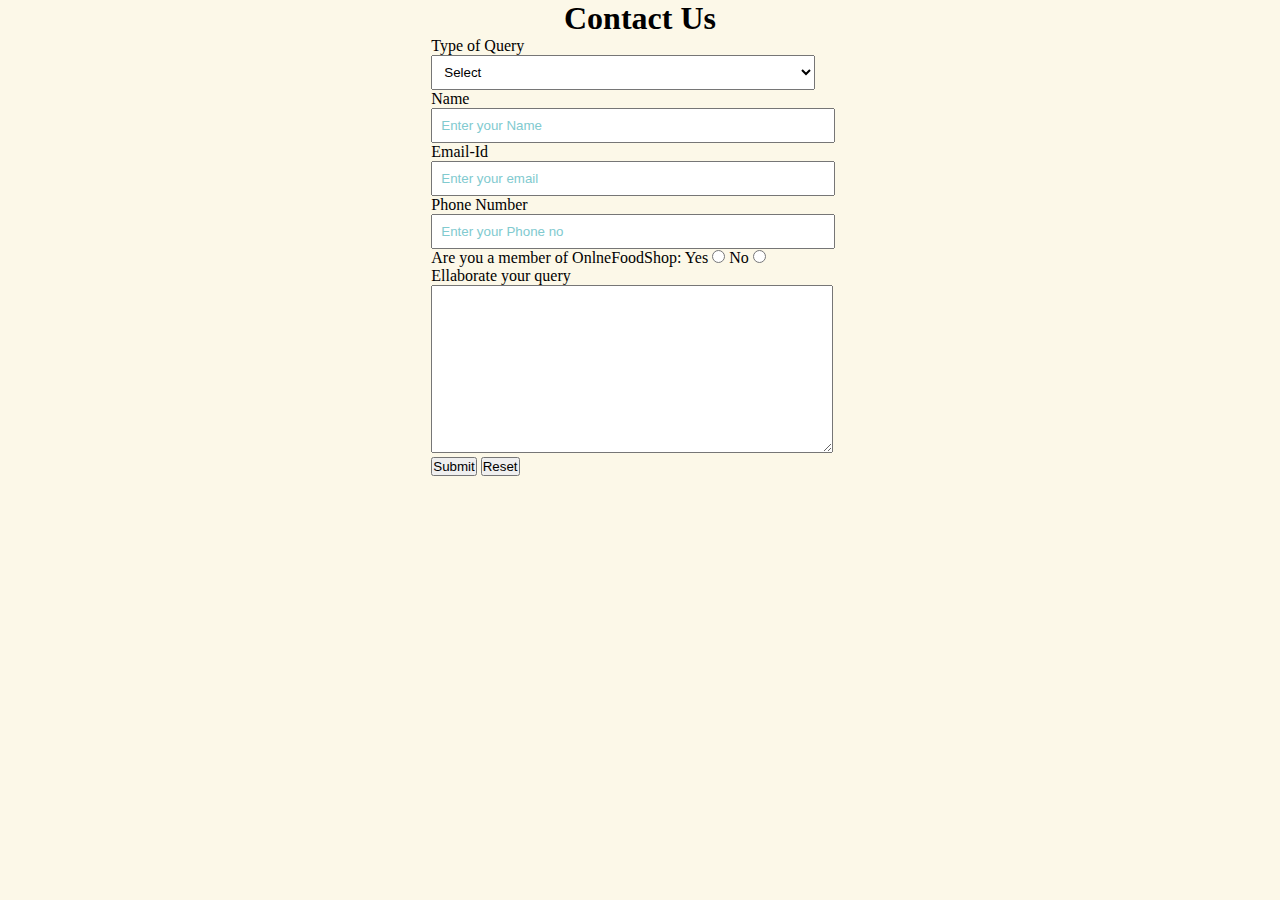
<file: contact.html>
<!DOCTYPE html>
<html lang="en">

<head>
	<meta charset="UTF-8">
	<meta name="viewport" content=
		"width=device-width, initial-scale=1.0">

	<link rel="stylesheet" href="style.css">
	<title>ContactUs</title>
</head>

<body>
	<div id="ContactUs">
		<h1>Contact Us</h1>
		<form action="#">
			<div class="form-shape">
				<label for="query">
					Type of Query
				</label>
				<select name="myQuery" id="query">
					<option value="sel" selected>
						Select
					</option>
					<option value="ord", text>
						Order related Issues
					</option>
					<option value="Site">
						Site related Issues
					</option>
					<option value="fed">
						Complaint related Issues
					</option>
					<option value="others">
						Others
					</option>
				</select>
			</div>
			<div class="form-shape">
				<label for="name">Name</label>
				<input type="text" name="myName"
					id="name"
					placeholder="Enter your Name">
			</div>
			<div class="form-shape">
				<label for="email">Email-Id</label>
				<input type="email" name="myEmail"
					id="email"
					placeholder="Enter your email">
			</div>
			<div class="form-shape">
				<label for="pho">Phone Number</label>
				<input type="phone" name="myPhone"
					id="pho"
					placeholder="Enter your Phone no">
			</div>
			<div id="radio">
				Are you a member of OnlneFoodShop:
				Yes <input type="radio" name="eligible">
				No <input type="radio" name="eligible">
			</div>
			<div class="form-shape">
				<label for="message">
					Ellaborate your query
				</label>
				<textarea name="mesg" id="message"
					cols="30" rows="10">
				</textarea>
			</div>
			<input type="submit" value="Submit">
			<input type="reset" value="Reset">
		</form>
	</div>
</body>

</html>
</file>
<file: style.css>
/*CSS Reset*/
*{
    margin:0px;
    padding:0px;
}
/*Header Styling*/

#top{
    color:rgb(245, 10, 10);
    text-align:center;
    font-size:46px;
    font-family: 'Ubuntu Mono', monospace;
}
#top1{
    text-align:center;
    color:black;
    font-size:21px;
    font-family: 'Ubuntu Mono', monospace;
}
/* Navigation bar styling*/

/*Navbar image styling*/
#navbar img{
    display:block;
    width: 50px;
    height:50px;
    margin:auto;
    margin-bottom: 3px;
}

/*Navbar Functionality*/
#navbar{
    display:flex;
    flex-direction: column;
    background-color: gray;
    height: 14vh;
    width: 100vw;
    font-family: 'Ubuntu Mono', monospace;
    margin-top:10px;
   border: 2px solid black;
   border-radius:15px;
}


/*Navbar content functionality*/
#navcontent{
    display: flex;
    justify-content: center;
}


/*Navbar content styling*/
ul li{
    list-style: none;
    margin: 15px;
    border-radius: 20px;
}
ul li a{
    padding: 1px;
    color:white;
    text-decoration: none;
    border-radius:10px;
}
ul li a:hover{
    background-color: red;
    border-radius: 10px;
}

/* website background image designing */
#container1{
    position: relative;
    display: flex;
    flex-direction: column;
    align-items: center;
    width: 100vw;
    height:63vh;
}

/*Setting the background image using before pseudo selector*/ 
#container1::before{
    content:'';
    background: url("1.jpeg") no-repeat center center/cover;
    width: 100vw;
    height:59vh;
    position: absolute;
    top:0px;
    left: 0px;
    font-family: 'Ubuntu Mono', monospace;
    margin-right:45px;
    font-weight: bold;
    z-index: -1;
    opacity: 0.89;
    border: 2px solid black;
    border-bottom-left-radius: 100px;
}

#row1{
   color: black;
    font-weight:bold;
    font-size: 2rem;
    text-align: center;
    margin-top: 35px;
}
/*Button Styling*/
.btn{
    margin-top:15px;
    border: 3px solid white;
    border-radius:15px;
    background-color:yellow;
    font-size:20px;
    font-weight: bold;
    font-family: 'Ubuntu Mono', monospace;
}
.btn:hover{
    cursor: pointer;
    background-color: red;
}


#container3{
    display: flex;
    justify-content: space-evenly;
}
#row2{
    width:24vw;
    height:21vh;
    box-shadow: 2px 7px 16px 19px;
     margin-top:51px;
     margin-bottom: 51px;
     display: flex;
    justify-content: center;
     align-items: flex-end;
     position: relative;
     margin-right: 38px;
     border-radius: 40px;
}
#row2::before{
    content: '';
    background: url("2.jpeg") no-repeat center center/cover;
    position: absolute;
    top: 0px;
    left:0px;
    width: 24vw;
    height:21vh;
    z-index: -1;
    border-radius: 40px;
}
#row3{
    position: relative;
    width: 24vw;
    height:21vh;
    display: flex;
    justify-content: center;
     align-items: flex-end;
     box-shadow: 2px 7px 16px 19px;
     margin-top:51px;
     margin-bottom: 51px;
     
     margin-left: 38px;
     border-radius: 40px;
}
#row3::before{
    content: '';
    background: url('3.jpeg') no-repeat center center/cover;
    position: absolute;
    top:0px;
    left:0px;
    width: 24vw;
    height:21vh;
    z-index: -1;
    border-radius: 40px;
}

#top3{
    text-align: center;
    color:red;
    font-family: 'Ubuntu Mono', monospace;
}
#container4{
    display: grid;
    grid-template-columns: repeat(auto-fit, minmax(350px, 1fr));
    margin: 41px;
}  
#row4{
    width: 29vw;
    height: 360px;
    border: 2px solid black;
    background:url('a1.jpeg') no-repeat center center/cover; 
    display: flex;
    justify-content:center;
    align-items:flex-end;
    border-radius: 15px;
}
#row5{
    width: 29vw;
    height: 360px;
    border: 2px solid black;
    background:url('a2.jpeg') no-repeat center center/cover;
    display: flex;
    justify-content:center;
    align-items:flex-end;
    border-radius: 15px;
}
#row6{
    width: 30vw;
    height: 360px;
    border: 2px solid black;
    background:url('a3.jpeg') no-repeat center center/cover;
    display: flex;
    justify-content:center;
    align-items:flex-end;
    border-radius: 15px;
}
/*Designing the footer*/
footer{
    text-align: center;
}
/*Designing of Contact Us*/
#ContactUs{
    width:100vw;
    height:100vh;
    display:flex;
    flex-direction: column;
    align-items: center;
    background-color: #FCF8E8;
}
.form-shape input, .form-shape select, .form-shape textarea{
   width: 92%;
   padding: 0.5rem;
}
/*Changing the color of placeholder*/
::placeholder{                  
    color:#81CACF;
}
/*Making the webpage responsive using media queries*/
@media only screen and (max-width:1131px){
    #row4{
        width: 42vw;
    }
    #row5{
        width:45vw;
    }
    #row6{
        margin-top: 20px;
        width:90vw;
    }
}
@media only screen and (min-width:600px) and (max-width:781px)
{
    #row4{
        width:84vw;
        margin: auto;
        margin-left: 22px;
    }
    #row5{
        
        width:84vw;
        margin: auto;
        margin-top: 20px;
        margin-left: 22px;
    }
    #row6{
        width:84vw;
        margin: auto;
        margin-top: 20px;
        margin-left: 22px;
    }
}
@media only screen and (max-width:600px){
    #row4{
        width:78vw;
        margin: auto;
        margin-left: 3px;
    }
    #row5{
        
        width:78vw;
        margin: auto;
        margin-top: 20px;
        margin-left: 3px;
    }
    #row6{
        width:78vw;
        margin: auto;
        margin-top: 20px;
        margin-left: 3px;
    }
}
@media only screen and (min-height:1000px){
    #navbar{
        height:10vh;
    }
    #container1::before{
        height:39vh;
    }
    #container1{
        height:44vh
    }
}
</file>
